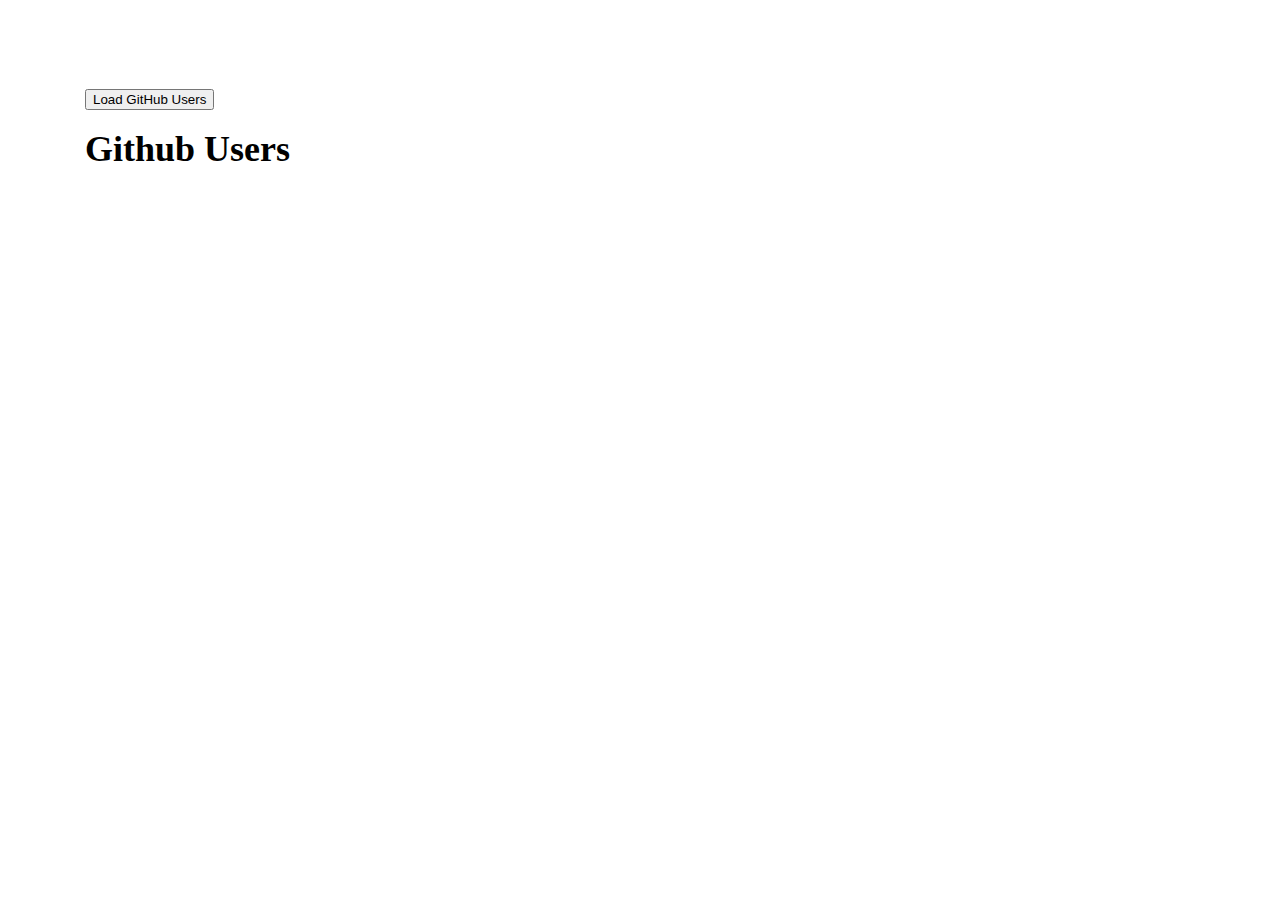
<file: repopeople.html>
<!DOCTYPE html>
<html lang="en">
<head>
    <title>GitHub</title>
    <style>

body{
    background-color: white;
    color: black;
    font-family: "Times New Roman", Times, serif;
    font-weight: bold;
    font-size: 18px;
    line-height: 1.5em;
    margin: 85px;
}

.info{
    background-color: rgb(245, 244, 244);
    box-shadow: 10px 10px 5px grey;
    width: 750px;
    border: 15px rgb(245, 244, 244);
    padding: 30px;
    margin: 15px;
}

.box{
    background-color: rgb(245, 244, 244);
    box-shadow: 10px 10px 5px grey;
    width: 750px;
    border: 15px rgb(245, 244, 244);
    padding: 30px;
    margin: 15px;
}

.img{
    float: left;
    box-shadow: 0 4px 8px 0 rgba(0, 0, 0, 0.2), 0 6px 20px 0 rgba(0, 0, 0, 0.19);
    margin-right: 55px;
}

  .box::after{
    content: "";
    clear: both;
    display: table;
}
    </style>
 
    
</head>
<body>

    <button id="fetch">Load GitHub Users</button>

    <h1>Github Users</h1>

    <section id="info"></section>

    <script>
        document.getElementById('fetch').addEventListener('click', loadm);

        function loadm(){
            var req = new XMLHttpRequest();
            req.open('GET', 'https://api.github.com/users');

            req.onload = function() {
                if(req.status == 200){
                    var people = JSON.parse(req.responseText);
                    var optput = ' ';

                    for(var i in people){
                        optput += 
                        '<div class="box">'+
                        '<img class="img" src="'+people[i].avatar_url+' "width="185" height="185">' +
                        '<ul>'+
                        '<li>ID: '+people[i].id+'</li>' +
                        '<li>Login: '+people[i].login + '</li>' +
                        '<li>Type: '+people[i].type + '</li>' +
                        '<li>Followers-url: '+people[i].followers_url + '</li>' +
                        '<li>Gits-url: '+people[i].gists_url + '</li>' +
                        '<li>Repos:'+people[i].repos_url+'</li>'+
                        '</ul>'+
                        '</div>';
                        
                        document.getElementById('info').innerHTML=optput;
                    }
                }
            }
            req.send();

        }
    </script>
</body>
</html>
</file>
